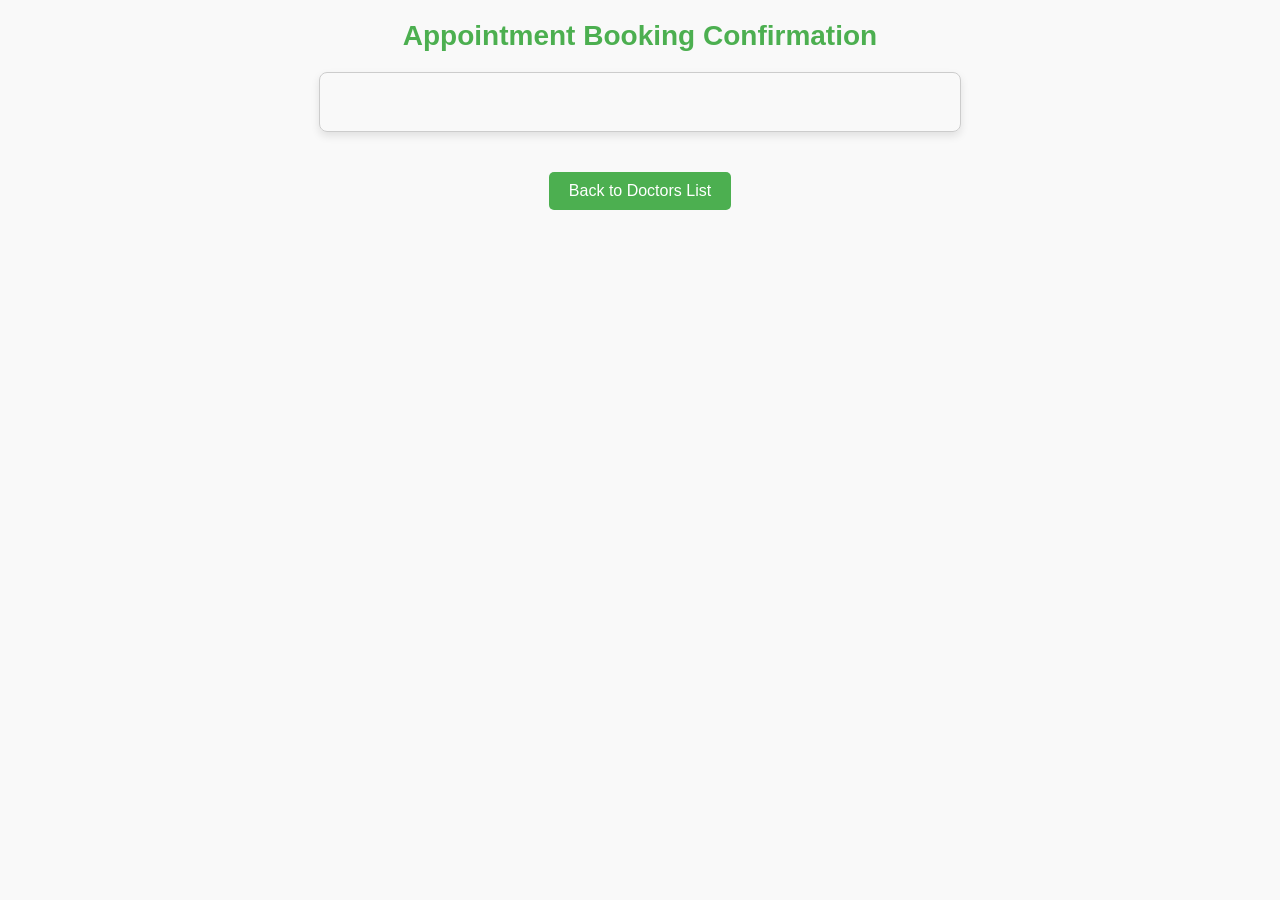
<file: src/main/resources/templates/appointments.html>
<!DOCTYPE html>
<html xmlns:th="http://www.thymeleaf.org">
<head>
    <title>Appointment Booking Confirmation</title>
    <style>
        /* General body styling */
        body {
            font-family: 'Arial', sans-serif;
            margin: 0;
            padding: 0;
            background-color: #f9f9f9;
            color: #333;
        }

        /* Header styling */
        h1 {
            text-align: center;
            margin: 20px 0;
            color: #4CAF50;
            font-size: 28px;
        }

        /* Message box styling */
        .message {
            max-width: 600px;
            margin: 20px auto;
            padding: 20px;
            border: 1px solid #ccc;
            border-radius: 8px;
            text-align: center;
            font-size: 18px;
            line-height: 1.6;
            box-shadow: 0 4px 8px rgba(0, 0, 0, 0.1);
        }

        /* Success message styling */
        .success {
            background-color: #d4edda;
            color: #155724;
            border-color: #c3e6cb;
        }

        /* Error message styling */
        .error {
            background-color: #f8d7da;
            color: #721c24;
            border-color: #f5c6cb;
        }

        /* Button styling */
        a {
            display: inline-block;
            text-align: center;
            text-decoration: none;
            margin-top: 20px;
            padding: 10px 20px;
            background-color: #4CAF50;
            color: white;
            font-size: 16px;
            border-radius: 5px;
            transition: background-color 0.3s ease;
        }

        /* Hover effect for button */
        a:hover {
            background-color: #45a049;
        }

        /* Footer div alignment */
        div {
            text-align: center;
            margin-bottom: 20px;
        }

        /* Responsive design for smaller screens */
        @media (max-width: 768px) {
            .message {
                width: 90%;
                font-size: 16px;
            }

            a {
                font-size: 14px;
                padding: 8px 15px;
            }
        }
    </style>
</head>
<body>
    <h1>Appointment Booking Confirmation</h1>

    <!-- Message box: Success or error -->
    <div class="message" th:class="${successMessage != null ? 'success' : 'error'}">
        <p th:text="${successMessage != null ? successMessage : errorMessage}"></p>
    </div>

    <!-- Back to Doctors List button -->
    <div>
        <a href="/doctors">Back to Doctors List</a>
    </div>
</body>
</html>
</file>
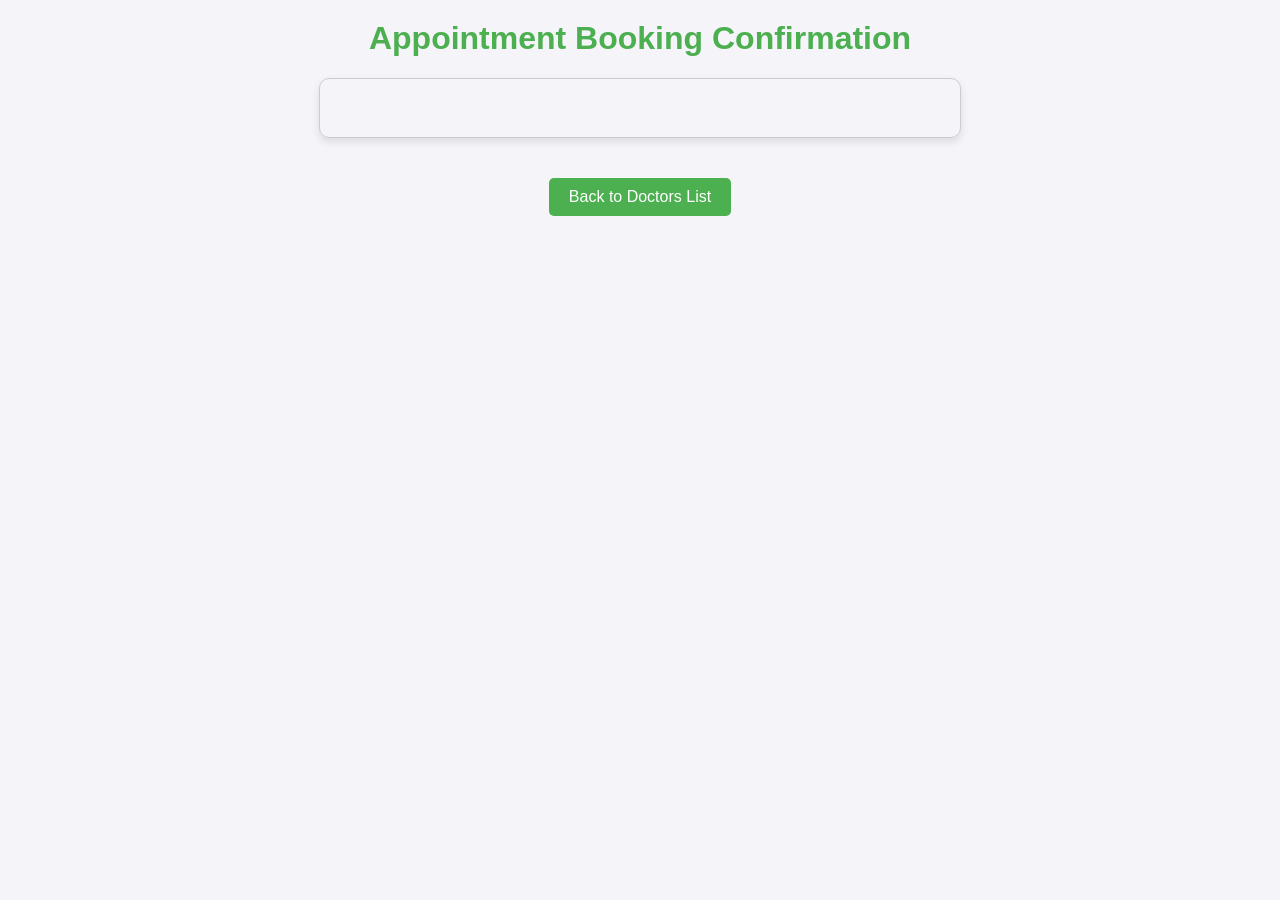
<file: src/main/resources/templates/book.html>
<!DOCTYPE html>
<html xmlns:th="http://www.thymeleaf.org">
<head>
    <title>Appointment Booking Confirmation</title>
    <style>
        /* Basic styling for the body */
        body {
            font-family: Arial, sans-serif;
            margin: 0;
            padding: 0;
            background-color: #f4f4f9;
            color: #333;
        }

        h1 {
            text-align: center;
            margin-top: 20px;
            color: #4CAF50;
        }

        .message {
            max-width: 600px;
            margin: 20px auto;
            padding: 20px;
            border: 1px solid #ccc;
            border-radius: 10px;
            box-shadow: 0 4px 8px rgba(0, 0, 0, 0.1);
            text-align: center;
            font-size: 18px;
            line-height: 1.5;
        }

        .success {
            background-color: #d4edda;
            color: #155724;
            border-color: #c3e6cb;
        }

        .error {
            background-color: #f8d7da;
            color: #721c24;
            border-color: #f5c6cb;
        }

        a {
            display: inline-block;
            margin: 20px auto;
            padding: 10px 20px;
            background-color: #4CAF50;
            color: white;
            text-decoration: none;
            border-radius: 5px;
            font-size: 16px;
            text-align: center;
        }

        a:hover {
            background-color: #45a049;
        }

        div {
            text-align: center;
        }
    </style>
</head>
<body>
    <h1>Appointment Booking Confirmation</h1>

    <div class="message" th:class="${successMessage != null ? 'success' : 'error'}">
        <!-- Success or error message -->
        <p th:text="${successMessage != null ? successMessage : errorMessage}"></p>
    </div>

    <div>
        <!-- Button to redirect to the doctors list page -->
        <a href="/doctors">Back to Doctors List</a>
    </div>
</body>
</html>
</file>
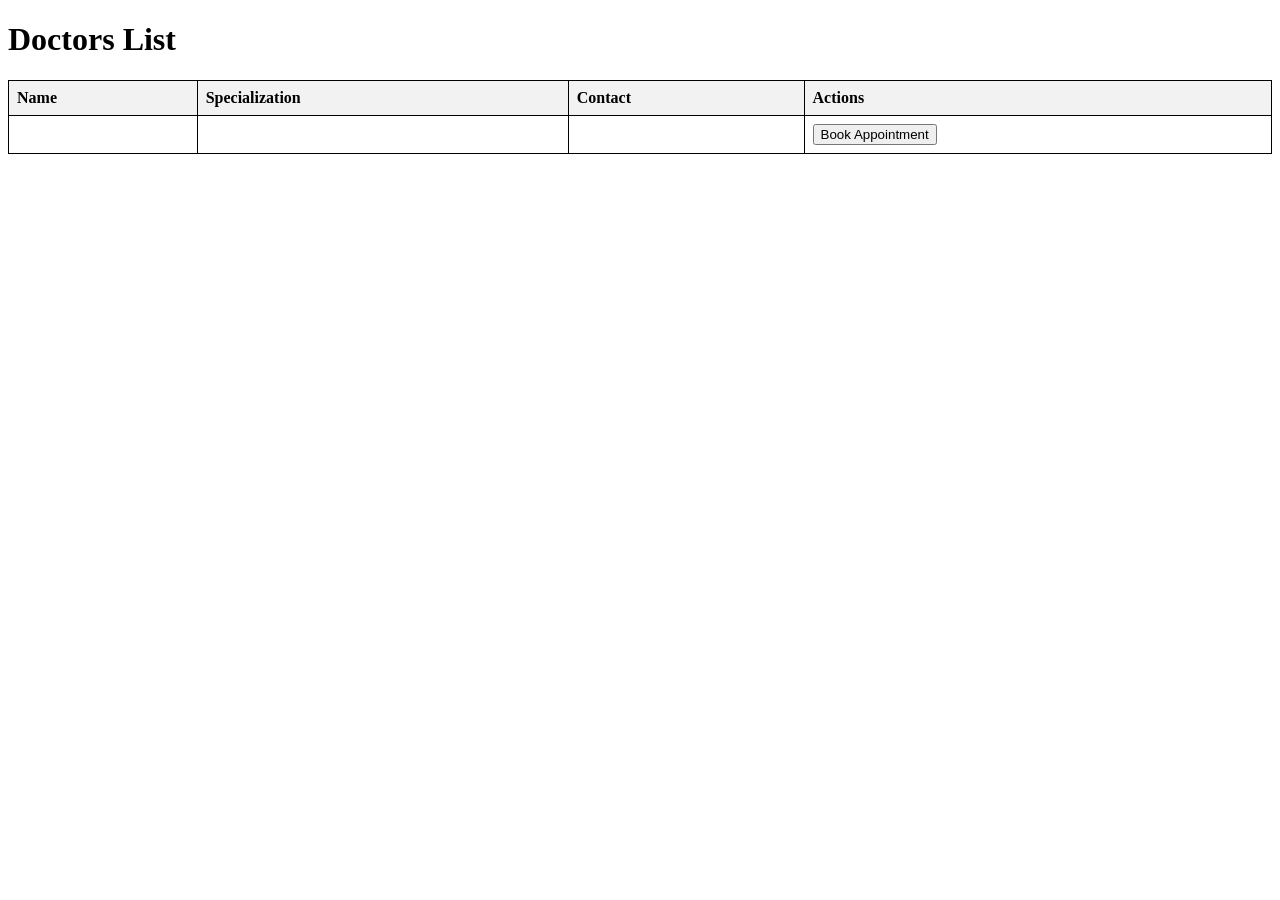
<file: src/main/resources/templates/Doctors.html>
<!DOCTYPE html>
<html xmlns:th="http://www.thymeleaf.org">
<head>
    <title>Doctors List</title>
    <style>
        .appointment-form {
            display: none; /* Hidden by default */
            margin-top: 20px;
            border: 1px solid #ccc;
            padding: 15px;
            border-radius: 5px;
            background-color: #f9f9f9;
        }

        table {
            width: 100%;
            border-collapse: collapse;
        }

        table, th, td {
            border: 1px solid black;
        }

        th, td {
            padding: 8px;
            text-align: left;
        }

        th {
            background-color: #f2f2f2;
        }

        .success-message {
            color: green;
            font-weight: bold;
            margin-top: 20px;
        }
    </style>
    <script>
        function toggleForm(doctorId) {
            // Hide all forms
            document.querySelectorAll('.appointment-form').forEach(form => form.style.display = 'none');

            // Show the selected form
            const selectedForm = document.getElementById('appointment-form-' + doctorId);
            if (selectedForm) {
                selectedForm.style.display = 'block';
            }
        }
    </script>
</head>
<body>
    <h1>Doctors List</h1>
    
    <!-- Display Success Message if Available -->
    <div th:if="${successMessage}" class="success-message">
        <p th:text="${successMessage}"></p>
    </div>

    <table>
        <thead>
            <tr>
                <th>Name</th>
                <th>Specialization</th>
                <th>Contact</th>
                <th>Actions</th>
            </tr>
        </thead>
        <tbody>
            <tr th:each="doctor : ${doctors}">
                <td th:text="${doctor.name}"></td>
                <td th:text="${doctor.specialization}"></td>
                <td th:text="${doctor.contact}"></td>
                <td>
                    <!-- Button to toggle the appointment form -->
                    <button type="button" th:attr="onclick=|toggleForm(${doctor.id})|">Book Appointment</button>
                </td>
            </tr>
        </tbody>
    </table>

    <!-- Appointment Forms -->
    <div th:each="doctor : ${doctors}" th:id="|appointment-form-${doctor.id}|" class="appointment-form">
        <h2>Book Appointment with <span th:text="${doctor.name}"></span></h2>
        <form th:action="@{/appointments/book}" method="post">
            <input type="hidden" th:name="doctorId" th:value="${doctor.id}">
            <label for="name">Name:</label>
            <input type="text" id="name" name="name" required>
            <br>
            <label for="age">Age:</label>
            <input type="number" id="age" name="age" required>
            <br>
            <label for="problem">Problem:</label>
            <textarea id="problem" name="problem" required></textarea>
            <br>
            <button type="submit">Submit</button>
        </form>
    </div>

</body>
</html>
</file>
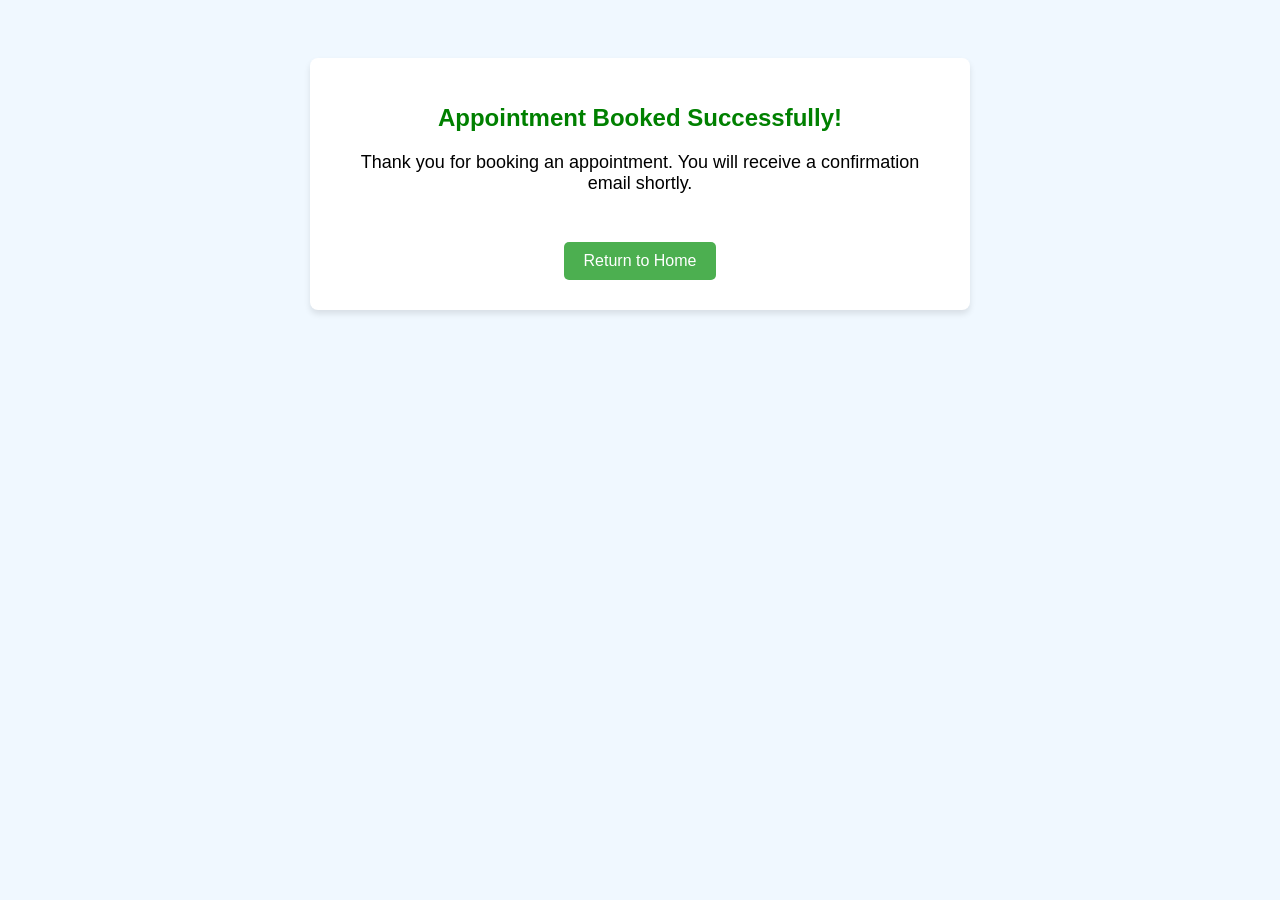
<file: src/main/resources/templates/success.html>
<!DOCTYPE html>
<html xmlns:th="http://www.thymeleaf.org">
<head>
    <title>Appointment Success</title>
    <style>
        body {
            font-family: Arial, sans-serif;
            background-color: #f0f8ff;
            text-align: center;
            padding: 50px;
        }
        .success-container {
            margin: auto;
            max-width: 600px;
            background: #ffffff;
            padding: 30px;
            border-radius: 8px;
            box-shadow: 0 4px 6px rgba(0, 0, 0, 0.1);
        }
        .success-message {
            color: green;
            font-size: 24px;
            font-weight: bold;
        }
        .details {
            margin-top: 20px;
            font-size: 18px;
        }
        .home-link {
            margin-top: 30px;
            display: inline-block;
            text-decoration: none;
            background-color: #4CAF50;
            color: white;
            padding: 10px 20px;
            border-radius: 5px;
        }
        .home-link:hover {
            background-color: #45a049;
        }
    </style>
</head>
<body>
    <div class="success-container">
        <h1 class="success-message">Appointment Booked Successfully!</h1>
        <p class="details">Thank you for booking an appointment. You will receive a confirmation email shortly.</p>
        <a class="home-link" th:href="@{/}">Return to Home</a>
    </div>
</body>
</html>
</file>
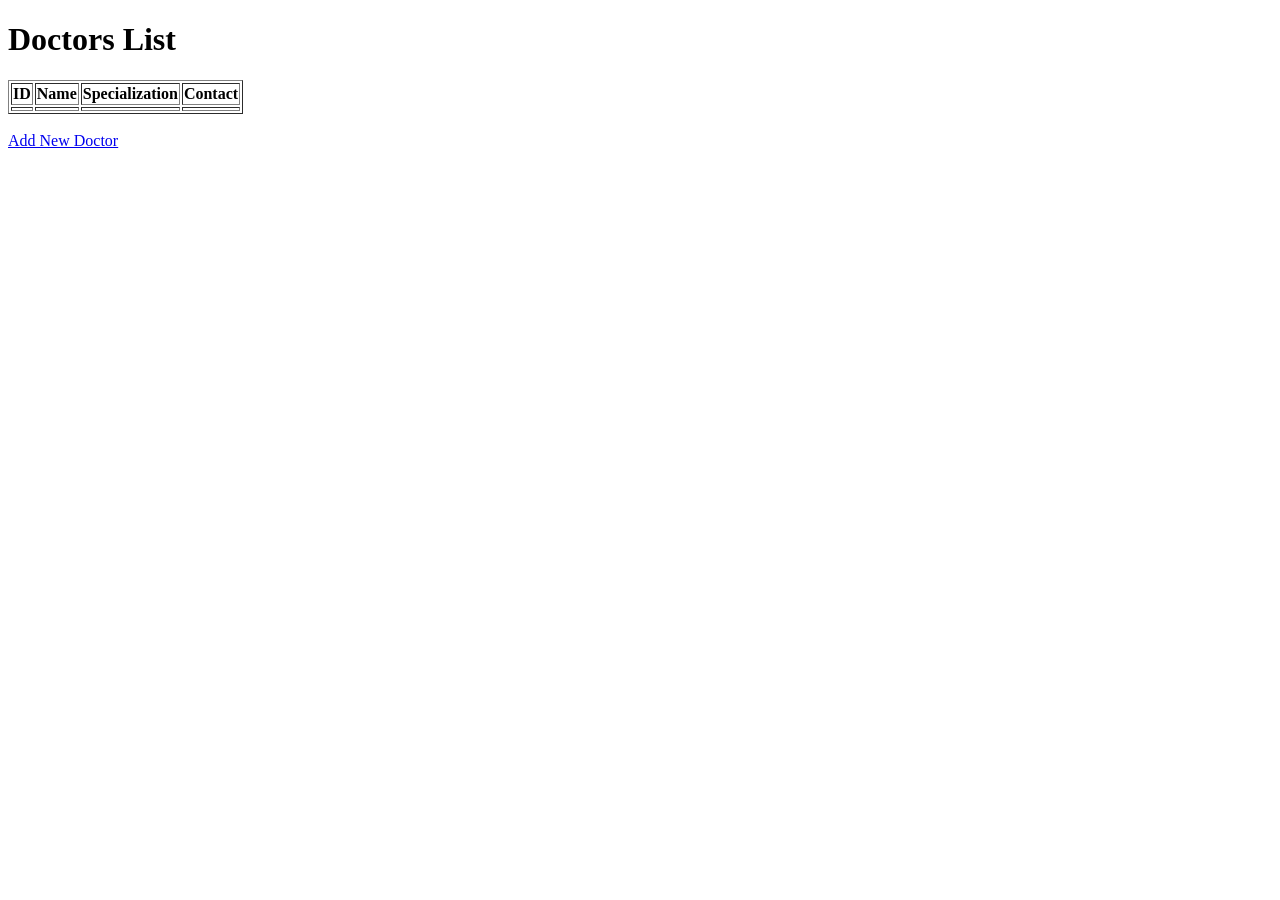
<file: src/main/resources/templates/view-doctors.html>
<!DOCTYPE html>
<html xmlns:th="http://www.thymeleaf.org">
<head>
    <title>Doctors List</title>
</head>
<body>
    <h1>Doctors List</h1>
    <table border="1">
        <thead>
            <tr>
                <th>ID</th>
                <th>Name</th>
                <th>Specialization</th>
                <th>Contact</th>
            </tr>
        </thead>
        <tbody>
            <tr th:each="doctor : ${doctors}">
                <td th:text="${doctor.id}"></td>
                <td th:text="${doctor.name}"></td>
                <td th:text="${doctor.specialization}"></td>
                <td th:text="${doctor.contact}"></td>
            </tr>
        </tbody>
    </table>
    <br>
    <a href="/doctors/add">Add New Doctor</a>
</body>
</html>
</file>
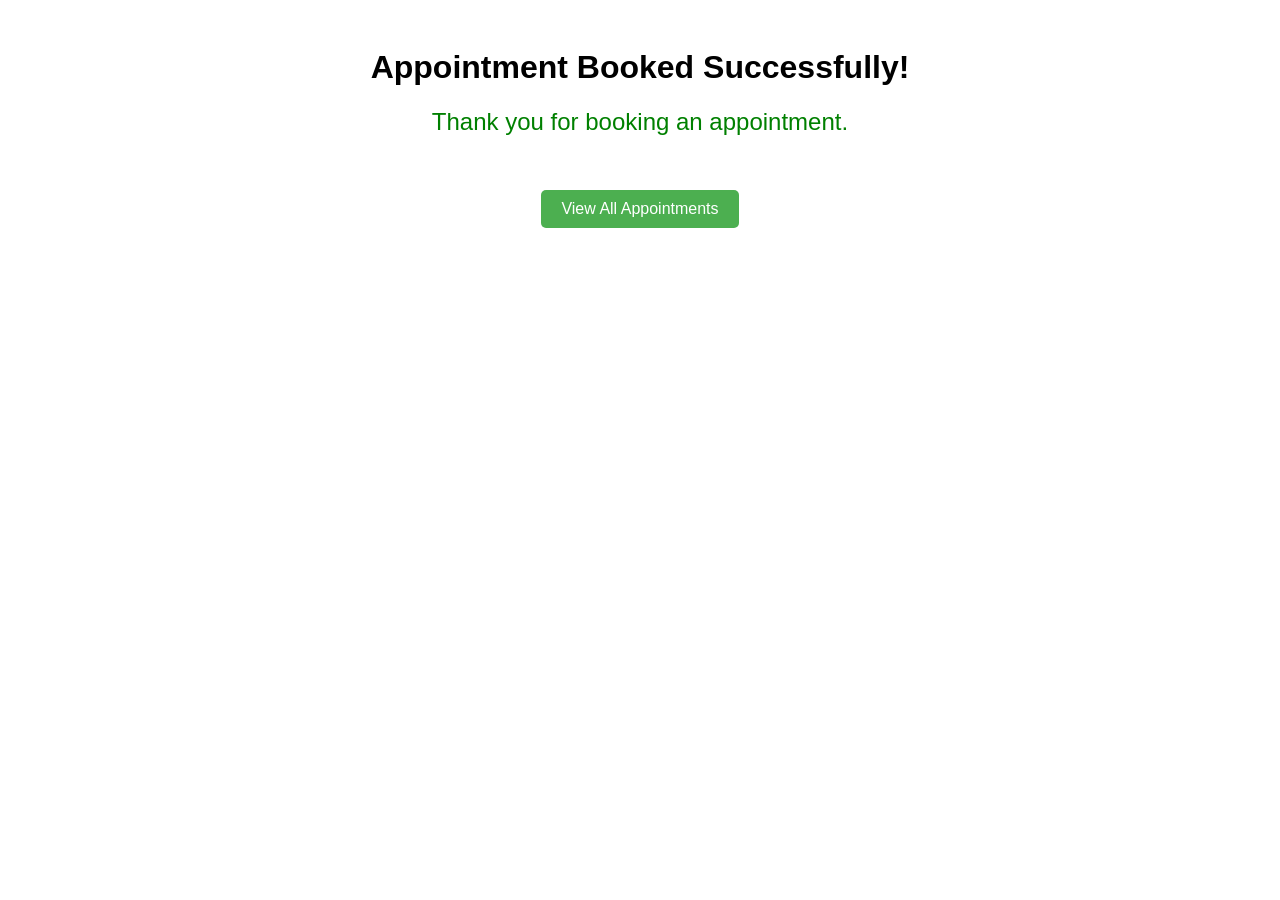
<file: src/main/resources/templates/appointments/success.html>
<!DOCTYPE html>
<html xmlns:th="http://www.thymeleaf.org">
<head>
    <title>Success</title>
    <style>
        body { text-align: center; font-family: Arial, sans-serif; padding: 20px; }
        .message { font-size: 24px; color: green; margin-top: 20px; }
        .link { margin-top: 30px; display: inline-block; padding: 10px 20px; background: #4CAF50; color: #fff; text-decoration: none; border-radius: 5px; }
        .link:hover { background: #45a049; }
    </style>
</head>
<body>
    <h1>Appointment Booked Successfully!</h1>
    <p class="message">Thank you for booking an appointment.</p>
    <a th:href="@{/appointments/list}" class="link">View All Appointments</a>
</body>
</html>
</file>
